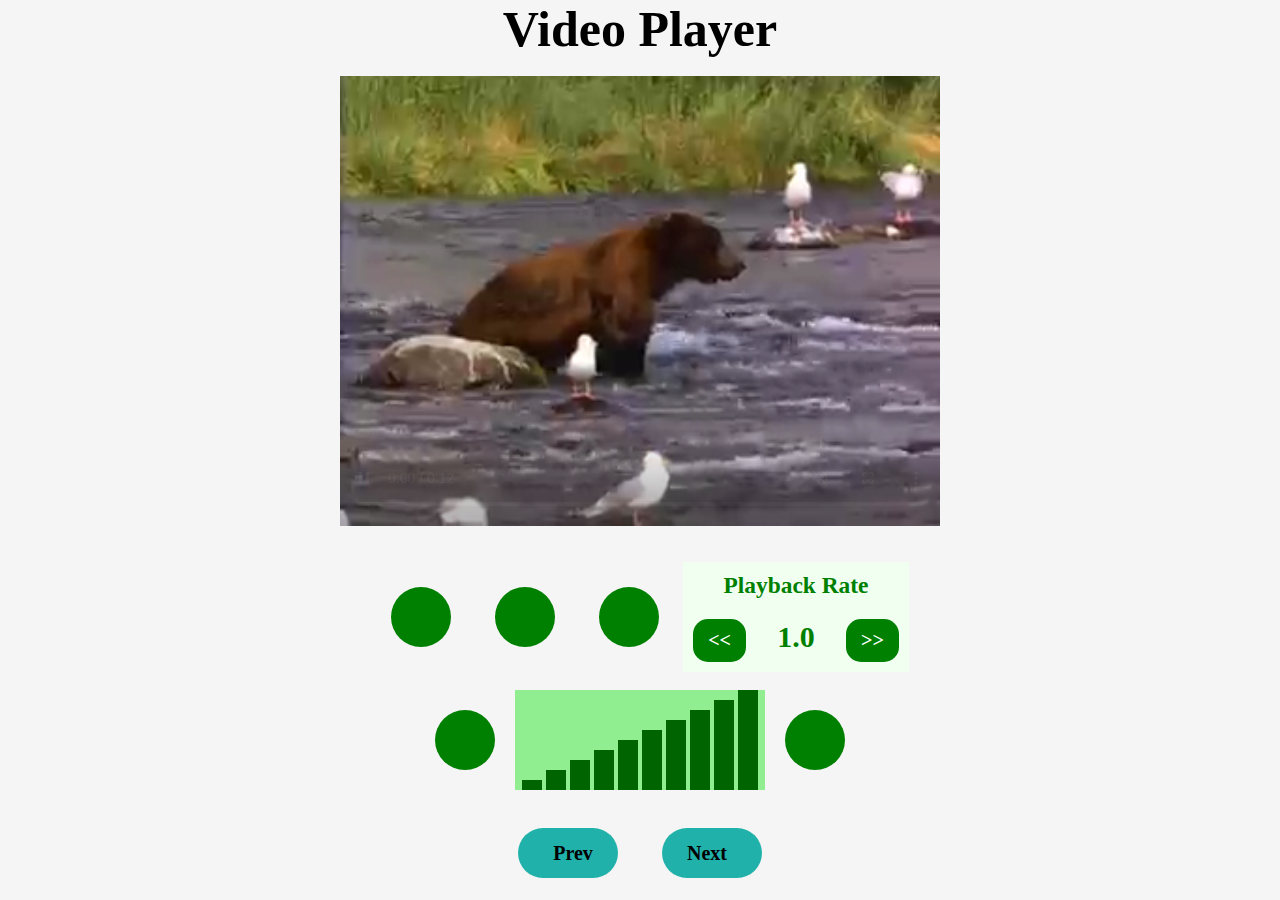
<file: index.html>
<!DOCTYPE html>
<html>
    <head>
        <title>Video Player</title>

        <meta name="viewport" content="width=device-width, initial-scale=1.0">

        <link rel="stylesheet" href="https://pro.fontawesome.com/releases/v5.10.0/css/all.css" integrity="sha384-AYmEC3Yw5cVb3ZcuHtOA93w35dYTsvhLPVnYs9eStHfGJvOvKxVfELGroGkvsg+p" crossorigin="anonymous"/>

        <link href="styles.css" rel="stylesheet"/>
    </head>

    <body>
        <div id="container">
            <h1>Video Player</h1>
            <br/>
            <video id="vid" src="movie.mp4" width="600px" controls autoplay muted></video>

            <br/><br/>

            <div id="first-row">
                <div id="switch-btn" class="vid-btn" onclick="playAlt()">
                    <i class="fas fa-play"></i>
                </div>

                <div id="mute-btn" class="vid-btn" onclick="muteVol()" ><i class="fas fa-volume-mute"></i></div>

                <div id="fs-btn" class="vid-btn" onclick="fsMode()"><i class="fas fa-expand"></i></div>

                <div id="playback">
                    <h3>Playback Rate</h3>
                    <br/>
                    <div id="pb-btn" onclick="pbMode(1)"><<</div>
                    <p id="pbRate">1.0</p>
                    <div id="pb-btn" onclick="pbMode(2)">>></div>
                </div>

            </div>

            <br/>
            <div class="vol-nav">
                <div class="vid-btn" onclick="updateVol(-0.1)"><i class="fas fa-volume-down"></i></div>
<!-- 
                <div id="vol-bar">
                    <div id="vol-left"></div>
                </div> -->

                <div id="vol-bar2">
                    <div id="bar1" style="height: 10%;" class="white-bar"></div>
                    <div id="bar2" style="height: 20%;" class="white-bar"></div>
                    <div id="bar3" style="height: 30%;"class="white-bar"></div>
                    <div id="bar4" style="height: 40%;"class="white-bar"></div>
                    <div id="bar5" style="height: 50%;"class="white-bar"></div>
                    <div id="bar6" style="height: 60%;"class="white-bar"></div>
                    <div id="bar7" style="height: 70%;"class="white-bar"></div>
                    <div id="bar8" style="height: 80%;"class="white-bar"></div>
                    <div id="bar9" style="height: 90%;"class="white-bar"></div>
                    <div id="bar10" style="height: 100%;"class="white-bar"></div>
                </div>

                <div class="vid-btn" onclick="updateVol(0.1)"><i class="fas fa-volume-up"></i></div>
            </div>
            <br/>

            <div>
                <div id="alt-button" onclick="vidSwap(1)"><i class="fas fa-chevron-left"></i> Prev  </div>

                <div id="alt-button" onclick="vidSwap(2)">  Next <i class="fas fa-chevron-right"></i></div>
            </div>
        </div>

        <script src="script.js"></script>
    </body>
</html>
</file>
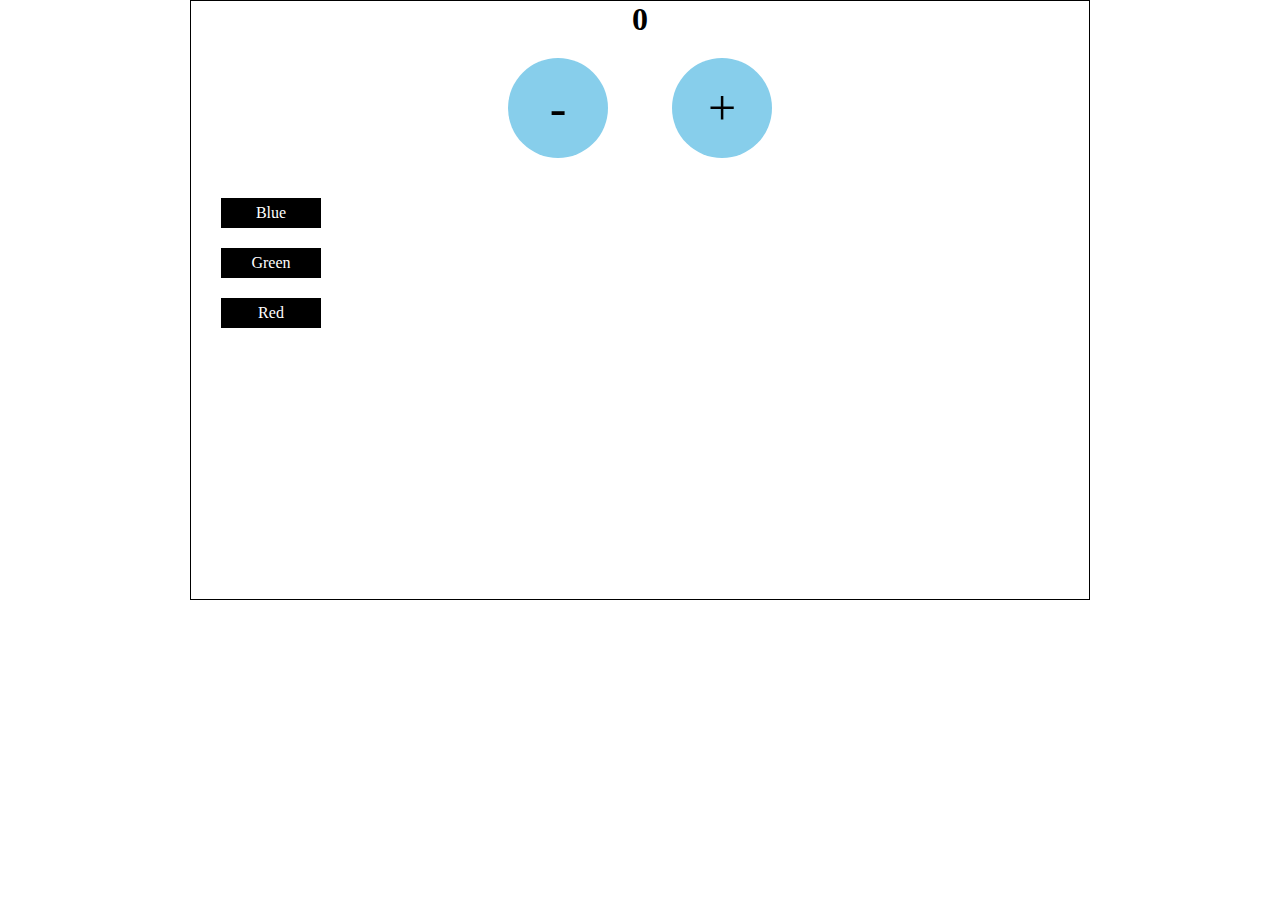
<file: demo.html>
<!DOCTYPE html>
<html>
    <head>
        <title>If Else</title>
        <meta name="viewport" content="width=device-width, initial-scale=1.0">
        <link href="styledemo.css" rel="stylesheet"/>
    </head>
    <body>
        <div id="container">
            <h1>0</h1>
            <div class="btn" onclick="count(-1)">-</div>
            <div class="btn" onclick="count(1)">+</div>

            <div class="color-change" onclick="changeBg('blue')" id="blue-btn">Blue</div>
            <div class="color-change" onclick="changeBg('green')" id="green-btn">Green</div>
            <div class="color-change" onclick="changeBg('red')" id="red-btn">Red</div>
        </div>

        <script src="scriptdemo.js"></script>

    </body>
</html>
</file>
<file: styles.css>
* {margin: 0; padding: 0; box-sizing: border-box;}

html, body {
    background-color: whitesmoke;
}

#container {
    width: 100%;
    margin: 0 auto;
    /* background-color: black; */
    text-align: center;
    display: flex;
    flex-direction: column;
    justify-content: space-around;
    align-items: center;

}

#container h1 {
    color: black;
    font-size: 50px;
}

#mute-btn, #switch-btn, #fs-btn, #playback, #playback h3, #playback p, #playback div {
    display: inline-block;
}

#playback >* {
    margin: 10px;
}

#playback {
    font-size: 20px;
    font-weight: 900;
    color: green;
    background-color: honeydew;
}

#playback p {
    font-size: 30px;
    color: green;
    width: 50px;
}

.vid-btn {
    width: 60px;
    height: 60px;
    border-radius: 50%;
    background-color: green;
    text-align: center;
    line-height: 60px;
    color: white;
    font-size: 30px;
    /* display: inline-block; */
    transition: all 0.7s;
    margin: 0 20px;
}

.vid-btn:hover, #alt-button:hover, #pb-btn:hover {
    box-shadow: 2px 2px 10px rgba(0,0,0,0.5);
    cursor: grab;
    transform: scale(1.2);
}

#pb-btn {
    padding: 10px 15px;
    border-radius: 15px;
    background-color: green;
    color: white;
}

#alt-button {
    width: 100px;
    height: 50px;
    text-align: center;
    line-height: 50px;
    font-size: 20px;
    background-color: lightseagreen;
    color: black;
    font-weight: 900;
    display: inline-block;
    margin: 20px;
    border-radius: 30px;
    /* padding-left: 10px; */
}

.fa-chevron-right {
    margin-left: 10px;
}

.fa-chevron-left {
    margin-right: 10px;
}

.vol-nav {
    display: flex;
    flex-direction: row;
    justify-content: space-between;
    align-items: center;
}

#vol-bar {
    width: 500px;
    height: 50px;
    /* display: flex;
    flex-direction: row;
    justify-content: center;
    align-items: center; */
    background-color: lightgreen;
    text-align: left;
}

#vol-left {
    width: 400px;
    height: 50px;
    background-color: darkgreen;
    /* display: inline-block; */
}

#vol-bar2 {
    width: 250px;
    height: 100px;
    background-color: lightgreen;
}

.white-bar { 
    width: 20px;
    background-color: darkgreen;
    display: inline-block;
    margin: 0px;
}
</file>
<file: styledemo.css>
*{ margin: 0; padding: 0; box-sizing: border-box;}

#container {
    width: 900px;
    height: 600px;
    margin: 0 auto;
    border: 1px solid black;
    text-align: center;
    /* display: flex;
    flex-direction: column;
    justify-content: space-around;
    align-items: center; */
}

.btn {
    width: 100px;
    height: 100px;
    border-radius: 50%;
    background-color: skyblue;
    line-height: 100px;
    font-size: 50px;
    text-align: center;
    display: inline-block;
    margin: 20px 30px;
}

.color-change {
    background-color: black;
    color: white;
    width: 100px;
    height: 30px;
    /* display: inline-block; */
    margin: 20px 30px;
    line-height: 30px;
    text-align: center;
}
</file>
